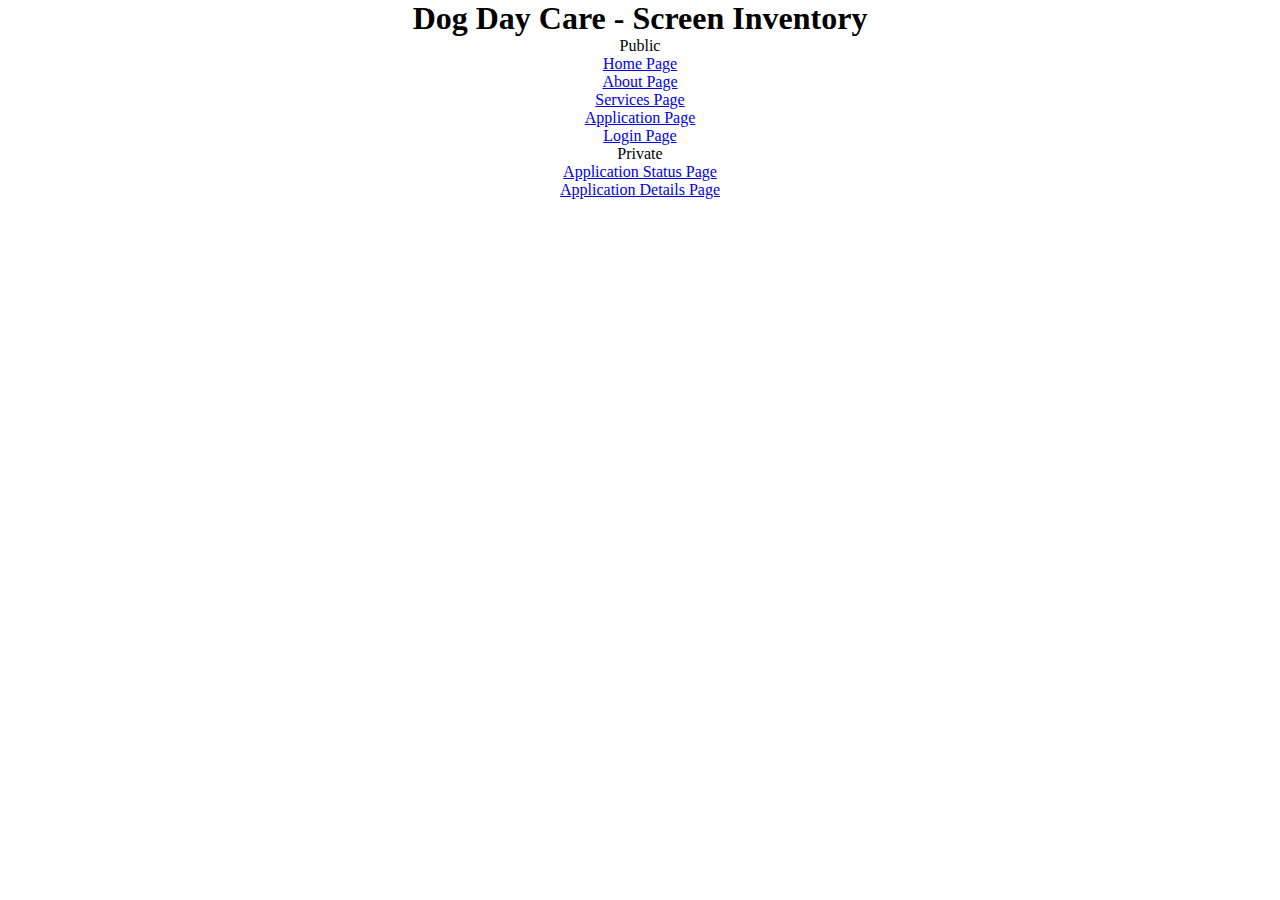
<file: index.html>
<!DOCTYPE html>
<html lang="en">
<head>
    <meta charset="UTF-8">
    <meta name="viewport" content="width=device-width, initial-scale=1.0">
    <meta http-equiv="X-UA-Compatible" content="ie=edge">
    <link rel="stylesheet" href="./main.css">
    <title>Dog Day Care - Index</title>
</head>
<body>
    <h1>Dog Day Care - Screen Inventory</h1>

    <ul>
        <div>Public
        <li><a href="./homepage.html">Home Page</a></li>
        <li><a href="./about.html">About Page</a></li>
        <li><a href="./services.html">Services Page</a></li>
        <li><a href="./application.html">Application Page</a></li>
        <li><a href="./login.html">Login Page</a></li>
        </div>
        <div>Private
        <li><a href="./status.html">Application Status Page</a></li>
        <li><a href="./details.html">Application Details Page</a></li>
        </div>
    </ul>
</body>
</html>
</file>
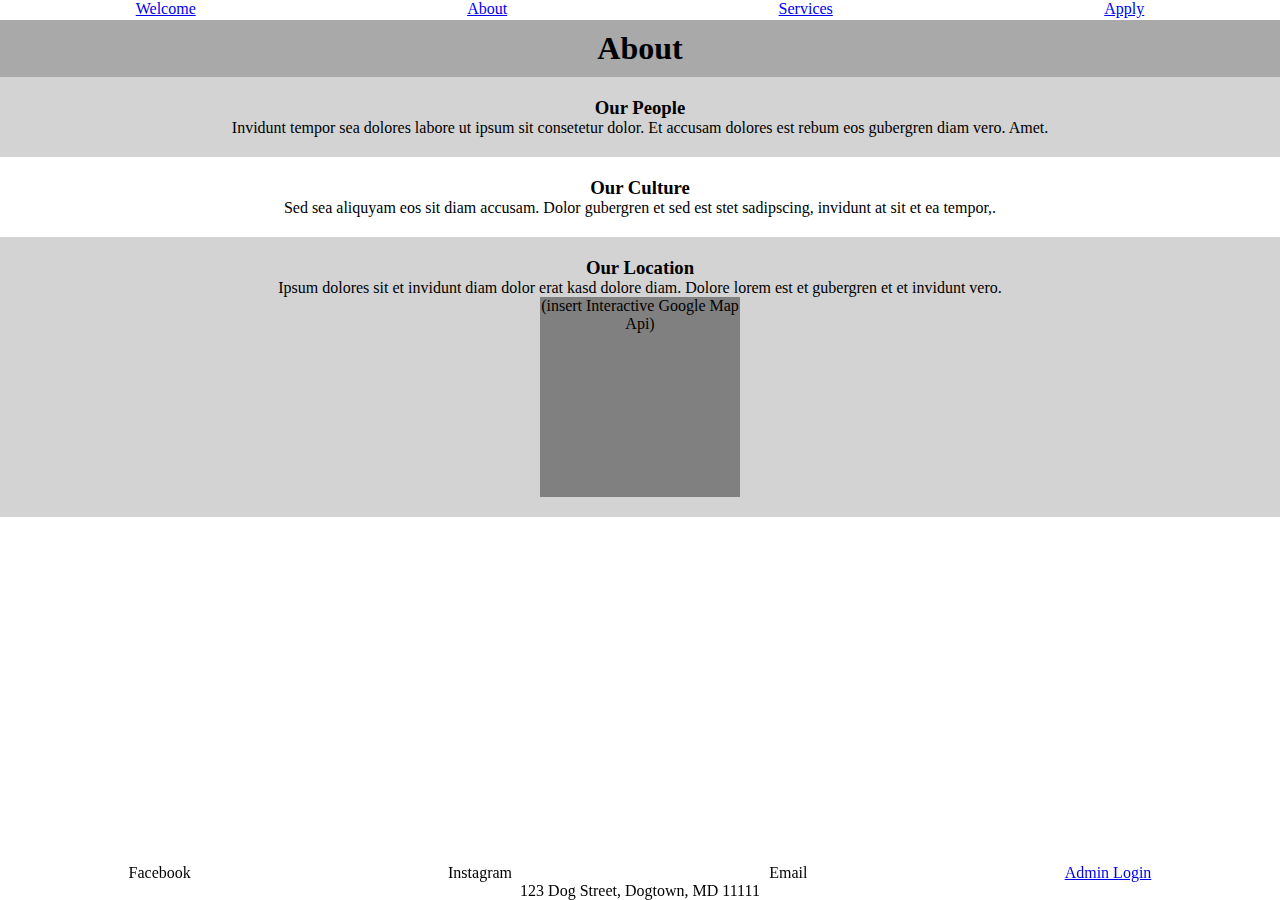
<file: about.html>
<!DOCTYPE html>
<html lang="en">
<head>
    <meta charset="UTF-8">
    <meta name="viewport" content="width=device-width, initial-scale=1.0">
    <meta http-equiv="X-UA-Compatible" content="ie=edge">
    <link rel="stylesheet" href="./main.css">
    <title>Dog Day Care - About</title>
</head>
<body>
    <nav>
        <ul>
            <li><a href="./homepage.html">Welcome</a></li>
            <li><a href="./about.html">About</a></li>
            <li><a href="./services.html">Services</a></li>
            <li><a href="./application.html">Apply</a></li>
        </ul>
    </nav>
    <header>
        <h1>About</h1>
    </header>
    <main>
        <section>
            <h3>Our People</h3>
            <p>Invidunt tempor sea dolores labore ut ipsum sit consetetur dolor. Et accusam dolores est rebum eos gubergren diam vero. Amet.</p>
        </section>
        <section>
            <h3>Our Culture</h3>
            <p>Sed sea aliquyam eos sit diam accusam. Dolor gubergren et sed est stet sadipscing, invidunt at sit et ea tempor,.</p>
        </section>
        <section>
            <h3>Our Location</h3>
            <p>Ipsum dolores sit et invidunt diam dolor erat kasd dolore diam. Dolore lorem est et gubergren et et invidunt vero.</p>
            <div class='map'>
                <p>(insert Interactive Google Map Api)</p>
            </div>
        </section>    
    </main>
    <footer>
        <ul>
            <li>Facebook</li>
            <li>Instagram</li>
            <li>Email</li>
            <li><a href='./login.html'>Admin Login</a></li>
        </ul>
        <p>123 Dog Street, Dogtown, MD 11111</p>
    </footer>
</body>
</html>
</file>
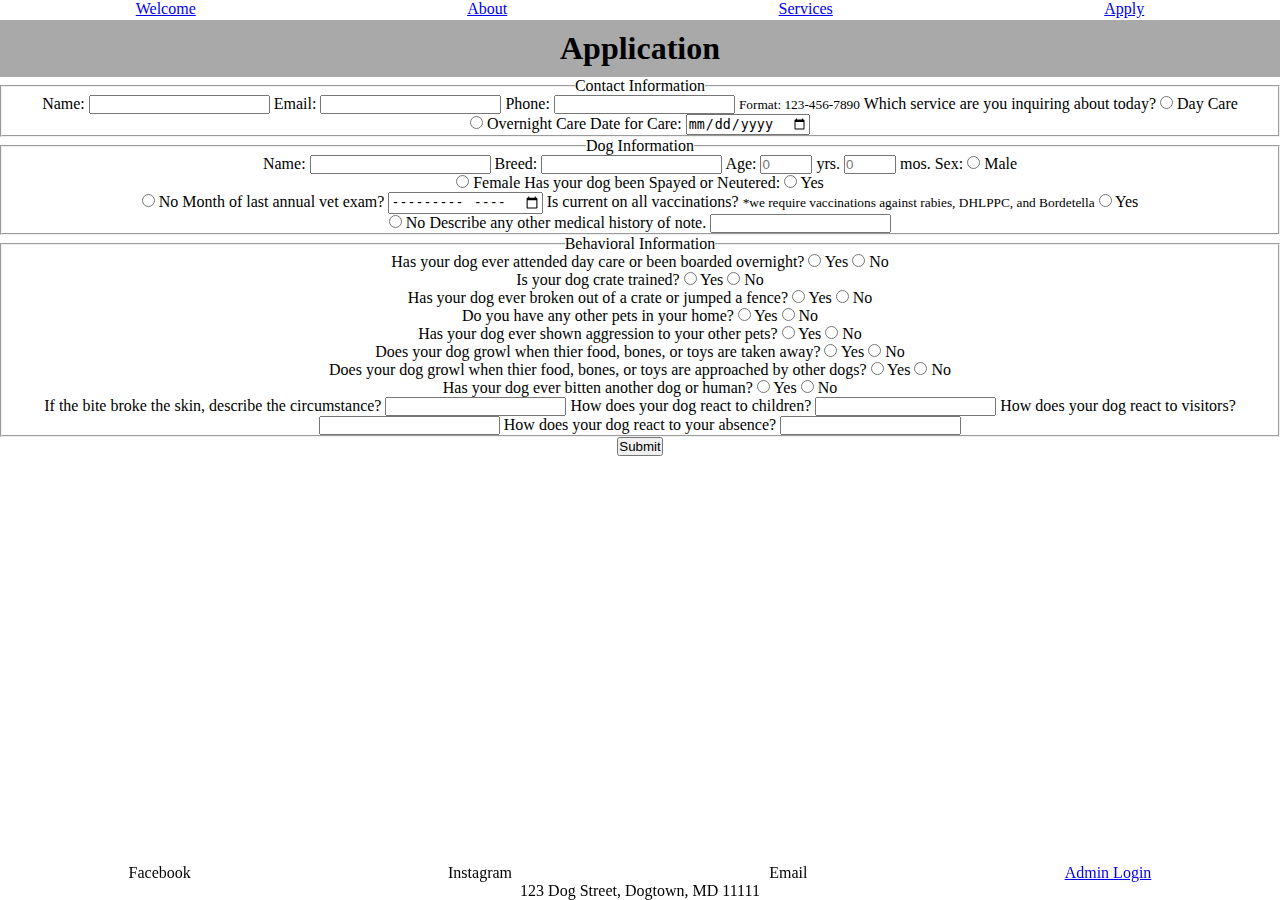
<file: application.html>
<!DOCTYPE html>
<html lang="en">
<head>
    <meta charset="UTF-8">
    <meta name="viewport" content="width=device-width, initial-scale=1.0">
    <meta http-equiv="X-UA-Compatible" content="ie=edge">
    <link rel="stylesheet" href="./main.css">
    <title>Dog Day Care - Application</title>
</head>
<body>
    <nav>
        <ul>
            <li><a href="./homepage.html">Welcome</a></li>
            <li><a href="./about.html">About</a></li>
            <li><a href="./services.html">Services</a></li>
            <li><a href="./application.html">Apply</a></li>
        </ul>
    </nav>
    <header>
        <h1>Application</h1>
    </header>
    <main>
        <form>
            <fieldset>
                <legend>Contact Information</legend>
                <label>Name:
                    <input type="text" name="contact_name" required/>
                </label>
                <label>Email:
                    <input type="email" name="email" required/>
                </label>
                <label>Phone:
                    <input type="tel"
                        name="phone"
                        pattern="[0-9]{3}-[0-9]{3}-[0-9]{4}"
                        required>
                    <small>Format: 123-456-7890</small>
                </label>
                <label>Which service are you inquiring about today?
                    <input type="radio" name="service" value="Day Care" required/> Day Care<br>
                    <input type="radio" name="service" value="Overnight Care"/> Overnight Care
                </label>
                <label> Date for Care:
                    <input type="date" name="care_date" required>
                </label>
            </fieldset>

            <fieldset>
                <legend>Dog Information</legend>
                <label>Name:
                    <input type="text" name="dog_name" required />
                </label>
                <label>Breed:
                    <input type="text" name="breed" required />
                </label>
                <label>Age:
                    <input type="number" name="age_yrs" min="0" max="30" placeholder="0" required/> yrs.
                    <input type='number' name="age_mos" min="0" max="12" placeholder="0" required/> mos.
                </label>
                <label>Sex:
                    <input type="radio" name="sex" value="male"/> Male<br>
                    <input type="radio" name="sex" value="female"/> Female
                </label>
                <label>Has your dog been Spayed or Neutered:
                    <input type="radio" name="spayed" value="yes" required/> Yes<br>
                    <input type="radio" name="spayed" value="no"/> No
                </label>
                <label>Month of last annual vet exam?
                    <input type="month" name="exam" required/>
                </label>
                <label>Is current on all vaccinations?
                    <small>*we require vaccinations against rabies, DHLPPC, and Bordetella</small>
                    <input type="radio" name="vaccines" value="yes" required/> Yes<br>
                    <input type="radio" name="vaccines" value="no"/> No
                </label>
                <label>Describe any other medical history of note. 
                    <input type='text' name="medical"/> 
                </label>
            </fieldset>

            <fieldset>
                <legend>Behavioral Information</legend>
                <label>Has your dog ever attended day care or been boarded overnight?
                    <input type="radio" name="prior_care" value="yes"/> Yes
                    <input type="radio" name="prior_care" value="no"/> No<br>
                </label>
                <label>Is your dog crate trained?
                    <input type="radio" name="crate" value="yes"/> Yes
                    <input type="radio" name="crate" value="no"/> No<br>
                </label>
                <label>Has your dog ever broken out of a crate or jumped a fence?
                    <input type="radio" name="escape" value="yes"/> Yes
                    <input type="radio" name="escape" value="no"/> No<br>
                </label>
                <label>Do you have any other pets in your home?
                    <input type="radio" name="other_pets" value="yes"/> Yes
                    <input type="radio" name="other_pets" value="no"/> No<br>
                </label>
                <label>Has your dog ever shown aggression to your other pets?
                    <input type="radio" name="aggression" value="yes"/> Yes
                    <input type="radio" name="aggression" value="no"/> No<br>
                </label>
                <label>Does your dog growl when thier food, bones, or toys are taken away?
                    <input type="radio" name="growl" value="yes"/> Yes
                    <input type="radio" name="growl" value="no"/> No<br>
                </label>
                <label>Does your dog growl when thier food, bones, or toys are approached by other dogs?
                    <input type="radio" name="growl_other" value="yes"/> Yes
                    <input type="radio" name="growl_other" value="no"/> No<br>
                </label>
                <label>Has your dog ever bitten another dog or human?
                    <input type="radio" name="bite" value="yes"/> Yes
                    <input type="radio" name="bite" value="no"/> No<br>
                </label>
                <label>If the bite broke the skin, describe the circumstance?
                    <input type="text" name="bite_details"/>
                </label>
                <label>How does your dog react to children?
                    <input type="text" name="children"/>
                </label>
                <label>How does your dog react to visitors?
                    <input type="text" name="visitors"/>
                </label>
                <label>How does your dog react to your absence?
                    <input type="text" name="absent"/>
                </label>
            </fieldset>
            <input type="submit" />
        </form>
    </main>
    <footer>
        <ul>
            <li>Facebook</li>
            <li>Instagram</li>
            <li>Email</li>
            <li><a href='./login.html'>Admin Login</a></li>
        </ul>
        <p>123 Dog Street, Dogtown, MD 11111</p>
    </footer>
</body>
</html>
</file>
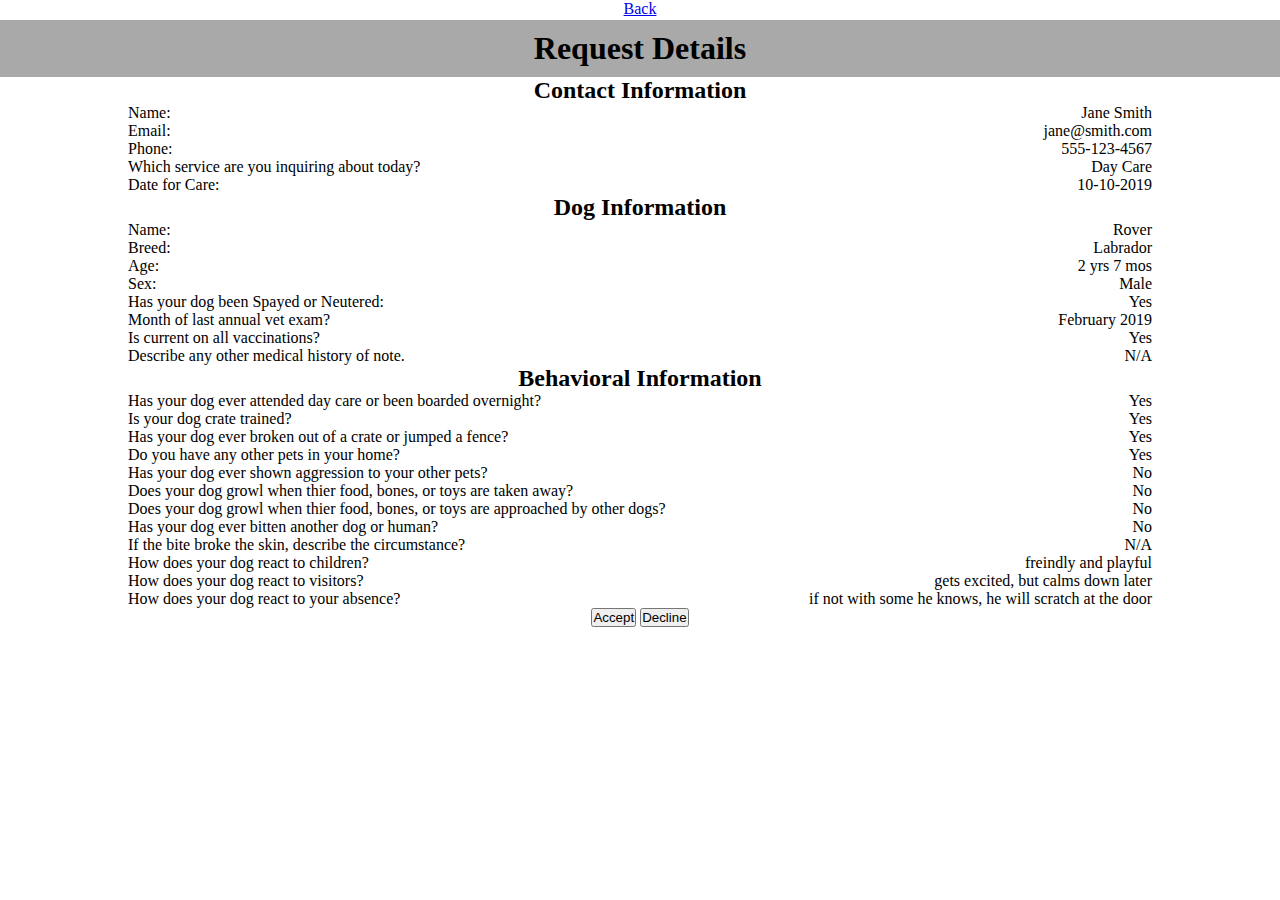
<file: details.html>
<!DOCTYPE html>
<html lang="en">
<head>
    <meta charset="UTF-8">
    <meta name="viewport" content="width=device-width, initial-scale=1.0">
    <meta http-equiv="X-UA-Compatible" content="ie=edge">
    <link rel="stylesheet" href="./main.css">
    <title>Dog Day Care - Request Details</title>
</head>
<body>
    <nav>
        <ul>
            <li><a href="./status.html">Back</a></li>
        </ul>
    </nav>
    <header>
        <h1>Request Details</h1>
    </header>
    <main class="details">
        <div>
            <h2>Contact Information</h2>
            <div>
                <p>Name:</p>
                <p class="answer">Jane Smith</p>
            </div>
            <div>
                <p>Email:</p>
                <p class="answer">jane@smith.com</p>
            </div>
            <div>
                <p>Phone:</p>
                <p class="answer">555-123-4567</p>
            </div>
            <div>
                <p>Which service are you inquiring about today?</p>
                <p class="answer">Day Care</p>
            </div>
            <div>
                <p>Date for Care:</p>
                <p class="answer">10-10-2019</p>
            </div>
        </div>

        <div>
            <h2>Dog Information</h2>
            <div>
                <p>Name:</p>
                <p class="answer">Rover</p>
            </div>
            <div>
                <p>Breed:</p>
                <p class="answer">Labrador</p>
            </div>
            <div>
                <p>Age:</p>
                <p class="answer">2 yrs 7 mos</p>
            </div>
            <div>
                <p>Sex:</p>
                <p class="answer">Male</p>
            </div>
            <div>
                <p>Has your dog been Spayed or Neutered:</p>
                <p class="answer">Yes</p>
            </div>
            <div>
                <p>Month of last annual vet exam?</p>
                <p class="answer">February 2019</p>
            </div>
            <div>
                <p>Is current on all vaccinations?</p>
                <p class="answer">Yes</p>
            </div>
            <div>
                <p>Describe any other medical history of note.</p>
                <p class="answer">N/A</p> 
            </div>
        </div>

        <div>
            <h2>Behavioral Information</h2>
            <div>
                <p>Has your dog ever attended day care or been boarded overnight?</p>
                <p class="answer">Yes</p>
            </div>
            <div>
                <p>Is your dog crate trained?</p>
                <p class="answer">Yes</p>
            </div>
            <div>
                <p>Has your dog ever broken out of a crate or jumped a fence?</p>
                <p class="answer">Yes</p>
            </div>
            <div>
                <p>Do you have any other pets in your home?</p>
                <p class="answer">Yes</p>
            </div>
            <div>
                <p>Has your dog ever shown aggression to your other pets?</p>
                <p class="answer">No</p>
            </div>
            <div>
                <p>Does your dog growl when thier food, bones, or toys are taken away?</p>
                <p class="answer">No</p>
            </div>
            <div>
                <p>Does your dog growl when thier food, bones, or toys are approached by other dogs?</p>
                <p class="answer">No</p>
            </div>
            <div>
                <p>Has your dog ever bitten another dog or human?</p>
                <p class="answer">No</p>
            </div>
            <div>
                <p>If the bite broke the skin, describe the circumstance?</p>
                <p class="answer">N/A</p>
            </div>
            <div>
                <p>How does your dog react to children?</p>
                <p class="answer">freindly and playful</p>
            </div>
            <div>
                <p>How does your dog react to visitors?</p>
                <p class="answer">gets excited, but calms down later</p>
            </div>
            <div>
                <p>How does your dog react to your absence?</p>
                <p class="answer">if not with some he knows, he will scratch at the door</p>
            </div>
        </div>
        <div>
            <button>Accept</button>
            <button>Decline</button>  
        </div>
    </main>
</body>
</html>
</file>
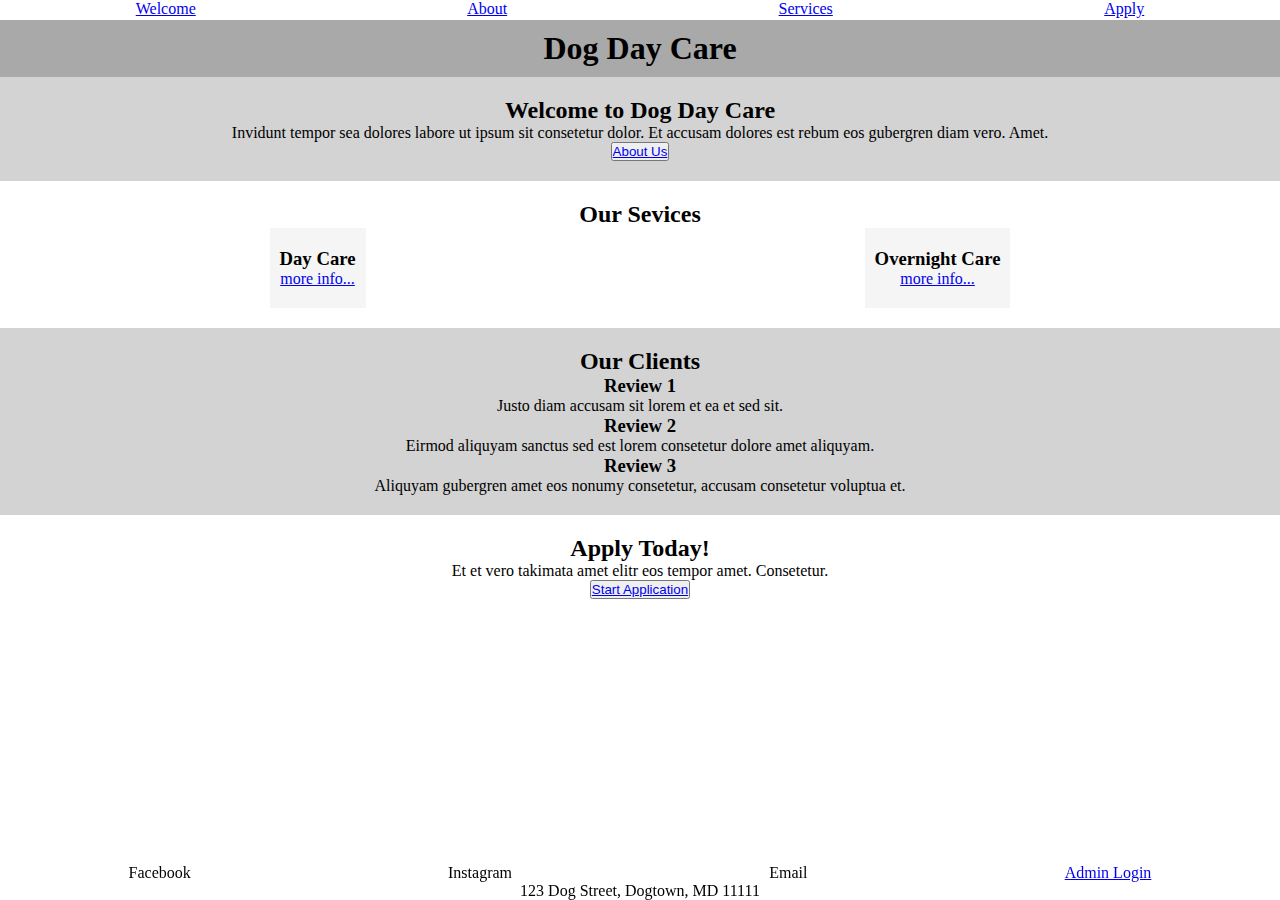
<file: homepage.html>
<!DOCTYPE html>
<html lang="en">
<head>
    <meta charset="UTF-8">
    <meta name="viewport" content="width=device-width, initial-scale=1.0">
    <meta http-equiv="X-UA-Compatible" content="ie=edge">
    <link rel="stylesheet" href="./main.css">
    <title>Dog Day Care - Homepage</title>
</head>
<body>
    <nav>
        <ul>
            <li><a href="./homepage.html">Welcome</a></li>
            <li><a href="./about.html">About</a></li>
            <li><a href="./services.html">Services</a></li>
            <li><a href="./application.html">Apply</a></li>
        </ul>
    </nav>
    <header>
        <h1>Dog Day Care</h1>
    </header>
    <main>
        <section>
            <h2></h2>
            <div>
                <h2>Welcome to Dog Day Care</h2>
                <p>Invidunt tempor sea dolores labore ut ipsum sit consetetur dolor. Et accusam dolores est rebum eos gubergren diam vero. Amet.</p>
                <button><a href='./about.html'>About Us</a></button>
            </div>    
        </section>

        <section>
            <h2>Our Sevices</h2>
            <ul class="services">
                <li>
                    <h3>Day Care</h3>
                    <a href='./services.html'>more info...</a>
                </li>
                <li>
                    <h3>Overnight Care</h3>
                    <a href='./services.html'>more info...</a>
                </li>
            </ul>
        </section>

        <section>
            <h2>Our Clients</h2>
            <div>
                <div>
                    <h3>Review 1</h3>
                    <p>Justo diam accusam sit lorem et ea et sed sit.</p>
                </div>
                <div>
                    <h3>Review 2</h3>
                    <p>Eirmod aliquyam sanctus sed est lorem consetetur dolore amet aliquyam.</p>
                </div>
                <div>
                    <h3>Review 3</h3>
                    <p>Aliquyam gubergren amet eos nonumy consetetur, accusam consetetur voluptua et.</p>
                </div>
            </div>
        </section>

        <section>
            <h2>Apply Today!</h2>
            <p>Et et vero takimata amet elitr eos tempor amet. Consetetur.</p>
            <button><a href='./application.html'>Start Application</a></button>
        </section>
    </main>
    <footer>
        <ul>
            <li>Facebook</li>
            <li>Instagram</li>
            <li>Email</li>
            <li><a href='./login.html'>Admin Login</a></li>
        </ul>
        <p>123 Dog Street, Dogtown, MD 11111</p>
    </footer>
</body>
</html>
</file>
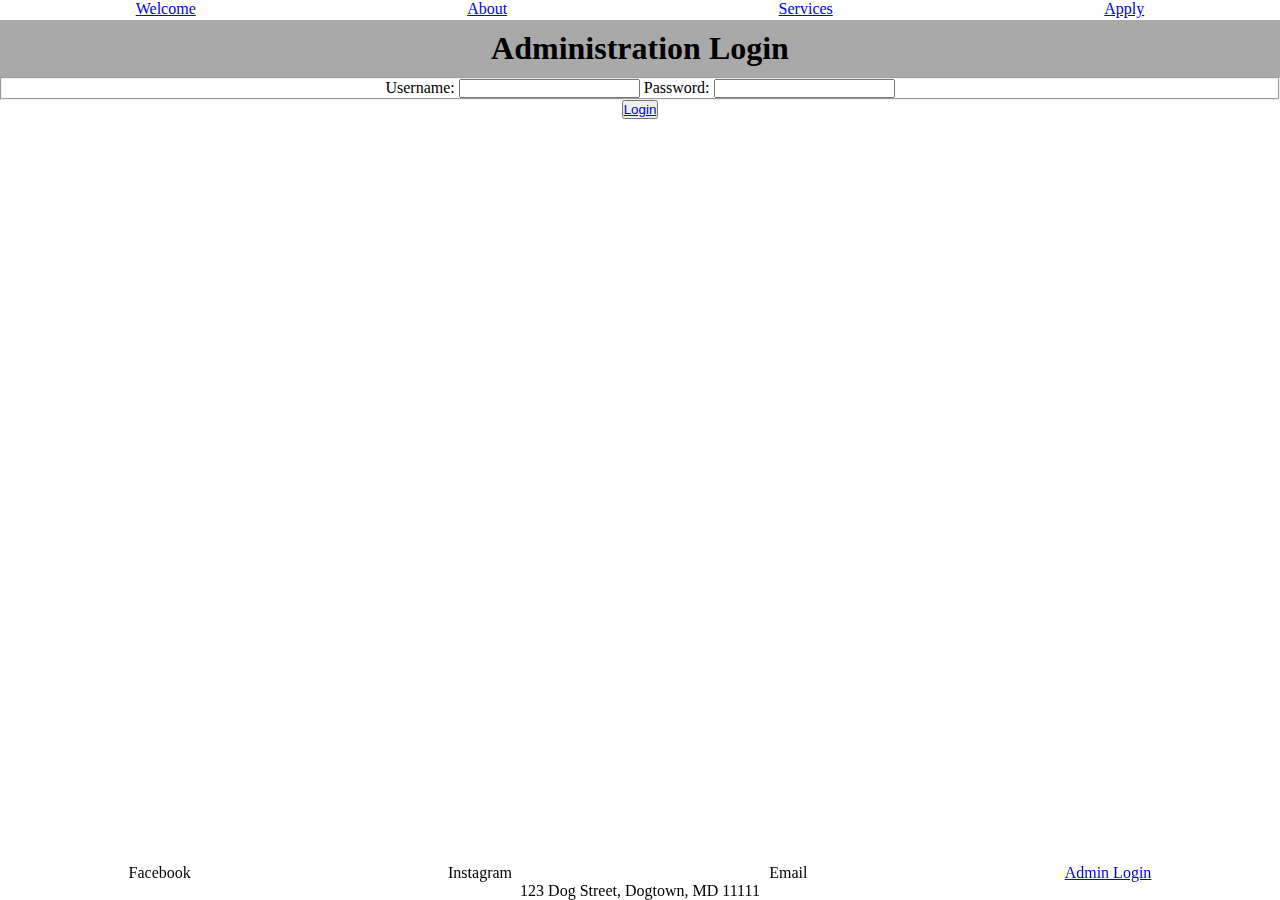
<file: login.html>
<!DOCTYPE html>
<html lang="en">
<head>
    <meta charset="UTF-8">
    <meta name="viewport" content="width=device-width, initial-scale=1.0">
    <meta http-equiv="X-UA-Compatible" content="ie=edge">
    <link rel="stylesheet" href="./main.css">
    <title>Dog Day Care - Administration Login</title>
</head>
<body>
    <nav>
        <ul>
            <li><a href="./homepage.html">Welcome</a></li>
            <li><a href="./about.html">About</a></li>
            <li><a href="./services.html">Services</a></li>
            <li><a href="./application.html">Apply</a></li>
        </ul>
    </nav>
    <header>
        <h1>Administration Login</h1>
    </header>
    <main>
        <form>
            <fieldset>
                <label>Username:</label>
                    <input type='text' name='user_name' required />
                
                <label>Password:</label>
                    <input type='password' name='password' required />
            </fieldset>
            <button><a href='./status.html'>Login</a></button>
        </form>
    </main>
    <footer>
        <ul>
            <li>Facebook</li>
            <li>Instagram</li>
            <li>Email</li>
            <li><a href='./login.html'>Admin Login</a></li>
        </ul>
        <p>123 Dog Street, Dogtown, MD 11111</p>
    </footer>
</body>
</html>
</file>
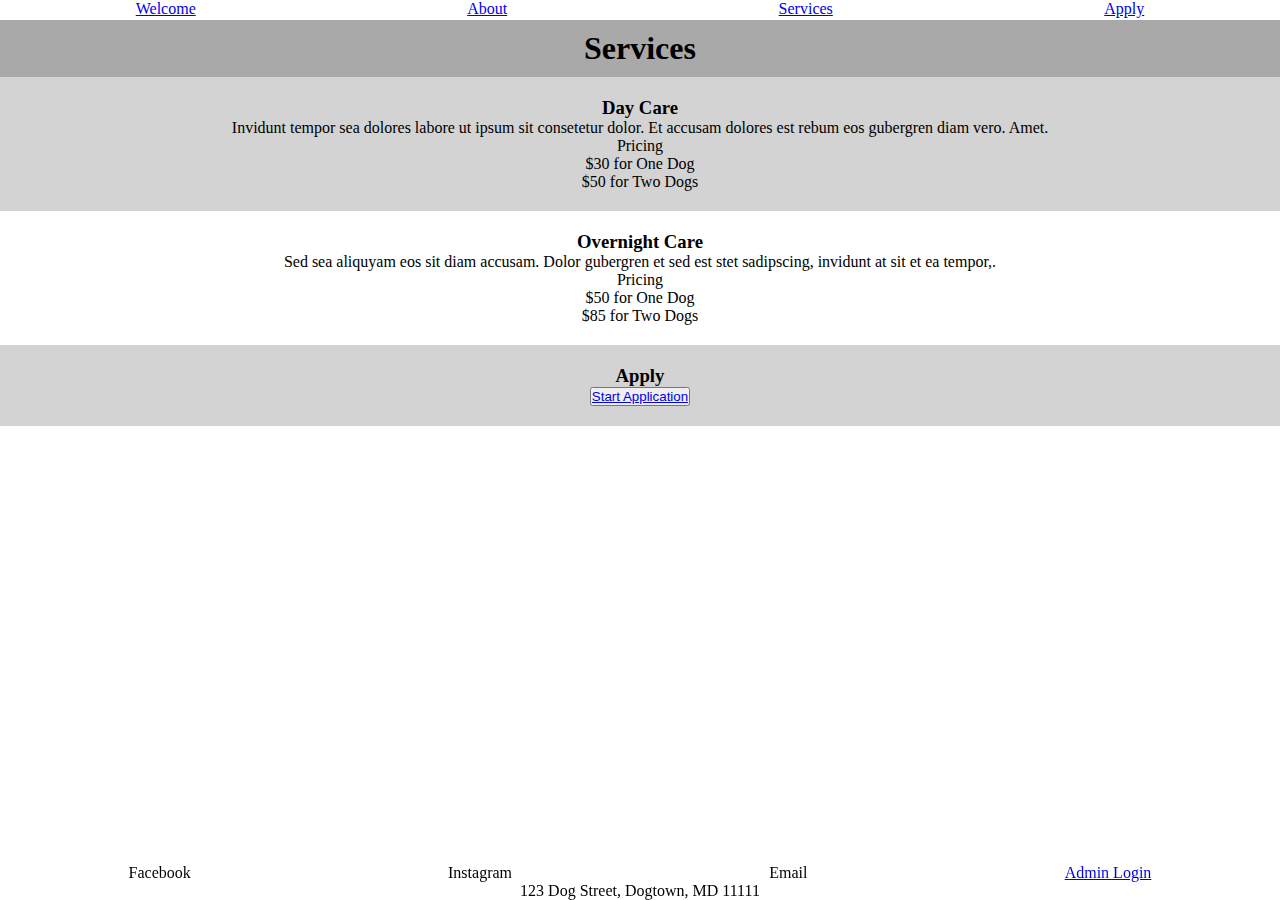
<file: services.html>
<!DOCTYPE html>
<html lang="en">
<head>
    <meta charset="UTF-8">
    <meta name="viewport" content="width=device-width, initial-scale=1.0">
    <meta http-equiv="X-UA-Compatible" content="ie=edge">
    <link rel="stylesheet" href="./main.css">
    <title>Dog Day Care - Services</title>
</head>
<body>
    <nav>
        <ul>
            <li><a href="./homepage.html">Welcome</a></li>
            <li><a href="./about.html">About</a></li>
            <li><a href="./services.html">Services</a></li>
            <li><a href="./application.html">Apply</a></li>
        </ul>
    </nav>
    <header>
        <h1>Services</h1>
    </header>
    <main>
        <section>
            <h3>Day Care</h3>
            <p>Invidunt tempor sea dolores labore ut ipsum sit consetetur dolor. Et accusam dolores est rebum eos gubergren diam vero. Amet.</p>
            <ul>Pricing
                <li>$30 for One Dog</li>
                <li>$50 for Two Dogs</li>
            </ul>
        </section>
        <section>
            <h3>Overnight Care</h3>
            <p>Sed sea aliquyam eos sit diam accusam. Dolor gubergren et sed est stet sadipscing, invidunt at sit et ea tempor,.</p>
            <ul>Pricing
                <li>$50 for One Dog</li>
                <li>$85 for Two Dogs</li>
            </ul>
        </section>
        <section>
            <h3>Apply</h3>
            <button><a href='./application.html'>Start Application</a></button>
        </section>    
    </main>
    <footer>
        <ul>
            <li>Facebook</li>
            <li>Instagram</li>
            <li>Email</li>
            <li><a href='./login.html'>Admin Login</a></li>
        </ul>
        <p>123 Dog Street, Dogtown, MD 11111</p>
    </footer>
</body>
</html>
</file>
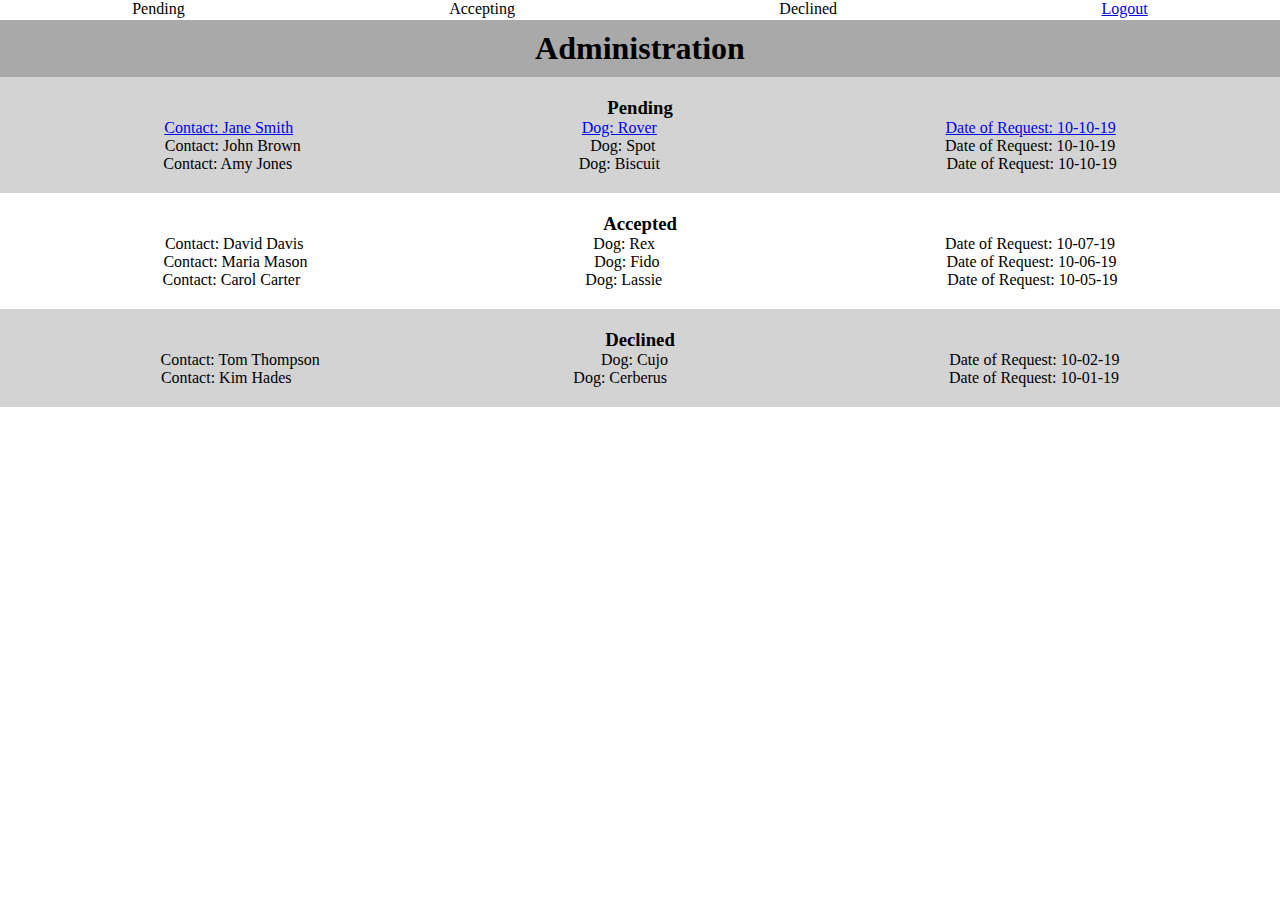
<file: status.html>
<!DOCTYPE html>
<html lang="en">
<head>
    <meta charset="UTF-8">
    <meta name="viewport" content="width=device-width, initial-scale=1.0">
    <meta http-equiv="X-UA-Compatible" content="ie=edge">
    <link rel="stylesheet" href="./main.css">
    <title>Dog Day Care - Status</title>
</head>
<body>
    <nav>
        <ul>
            <li>Pending</li>
            <li>Accepting</li>
            <li>Declined</li>
            <li><a href="./homepage.html">Logout</a></li>
        </ul>
    </nav>
    <header>
        <h1>Administration</h1>
    </header>
    <main>
        <section>
            <h3>Pending</h3>
            <ul class='requests'>
                <a href="./details.html">
                        <p>Contact: Jane Smith</p>
                        <p>Dog: Rover</p>
                        <p>Date of Request: 10-10-19</p>
                </a>
                <li>
                    <p>Contact: John Brown</p>
                    <p>Dog: Spot</p>
                    <p>Date of Request: 10-10-19</p>
                </li>
                <li>
                    <p>Contact: Amy Jones</p>
                    <p>Dog: Biscuit</p>
                    <p>Date of Request: 10-10-19</p>
                </li>
            </ul>
        </section>
        <section>
            <h3>Accepted</h3>
            <ul class='requests'>
                <li>
                    <p>Contact: David Davis</p>
                    <p>Dog: Rex</p>
                    <p>Date of Request: 10-07-19</p>
                </li>
                <li>
                    <p>Contact: Maria Mason</p>
                    <p>Dog: Fido</p>
                    <p>Date of Request: 10-06-19</p>
                </li>
                <li>
                    <p>Contact: Carol Carter</p>
                    <p>Dog: Lassie</p>
                    <p>Date of Request: 10-05-19</p>
                </li>
            </ul>   
        </section>
        <section>
            <h3>Declined</h3>
            <ul class='requests'>
                <li>
                    <p>Contact: Tom Thompson</p>
                    <p>Dog: Cujo</p>
                    <p>Date of Request: 10-02-19</p>
                </li>
                <li>
                    <p>Contact: Kim Hades</p>
                    <p>Dog: Cerberus</p>
                    <p>Date of Request: 10-01-19</p>
                </li>
            </ul>
        </section>    
    </main>
</body>
</html>
</file>
<file: main.css>
* {
    margin: 0;
    padding: 0;
    box-sizing: border-box;
}

body {
    text-align: center;
}

ul {
    list-style-type: none;
}

nav ul, footer ul {
    display: flex;
    flex-direction: row;
    justify-content: space-around;
}

nav {
    position: fixed;
    left: 0;
    top: 0;
    width: 100%;
    background: white;
}

header {
    margin-top: 20px;
    background: darkgrey;
    padding: 10px;
}

section{
    padding: 20px;
}

section:nth-child(odd) {
    background-color: lightgray;

}

footer {
    position: fixed;
    left: 0;
    bottom: 0;
    width: 100%;
}

.services {
    display: flex;
    flex-direction: row;
    justify-content: space-around;
}

.services li {
    background-color: whitesmoke;
    padding: 20px 10px;
}

.map {
    margin: auto;
    height: 200px;
    width: 200px;
    background-color: gray;
}

.requests li, .requests a {
    display: flex;
    flex-direction: row;
    justify-content: space-around;
}

.details div {
    margin: auto;
}

.details div div{
    width: 80%;
    display: flex;
    flex-direction: row;
    justify-content: space-between;
}

.answer {
    max-width: 50%;
    text-align: right;
}
</file>
